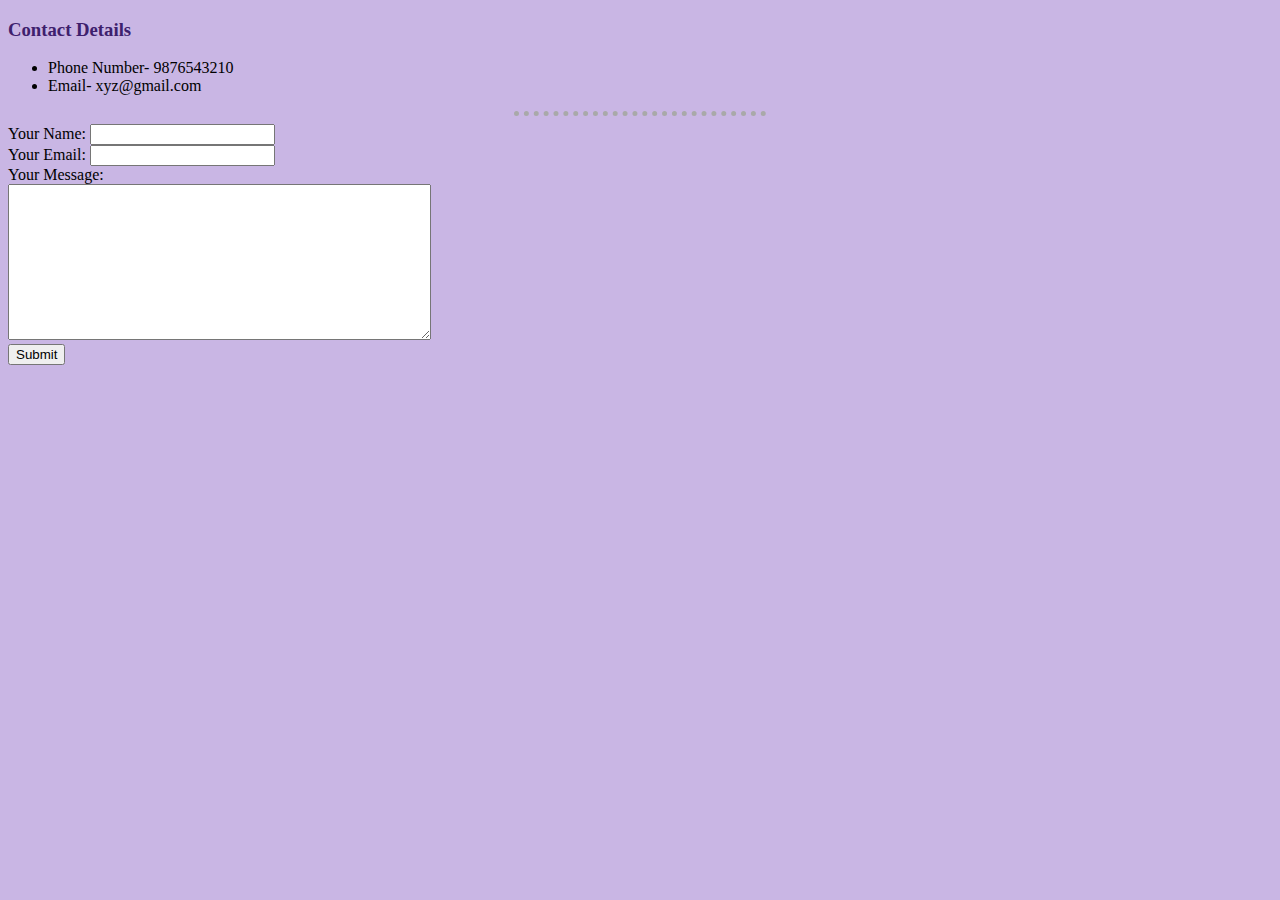
<file: contact.html>
<!DOCTYPE html>
<html lang="en" dir="ltr">
  <head>
    <meta charset="utf-8">
    <title>Contact Me!</title>
    <link rel="stylesheet" href="CSS/styles.css">
  </head>
  <body>
    <h3>Contact Details</h3>
    <ul>
      <li>Phone Number- 9876543210</li>
      <li>Email- xyz@gmail.com</li>
    </ul>
    <hr>
    <form action="mailto:divyasharma41196@gmail.com" method="post" enctype="text/plain">
      <label>Your Name:</label>
      <input type="text" name="Name" value="">
      <br>
      <label>Your Email:</label>
      <input type="email" name="Email" value="">
      <br>
      <label>Your Message:</label>
      <br>
      <textarea name="Message" rows="10" cols="50"></textarea>
      <br>
      <input type="submit" name="">
    </form>
  </body>
</html>
</file>
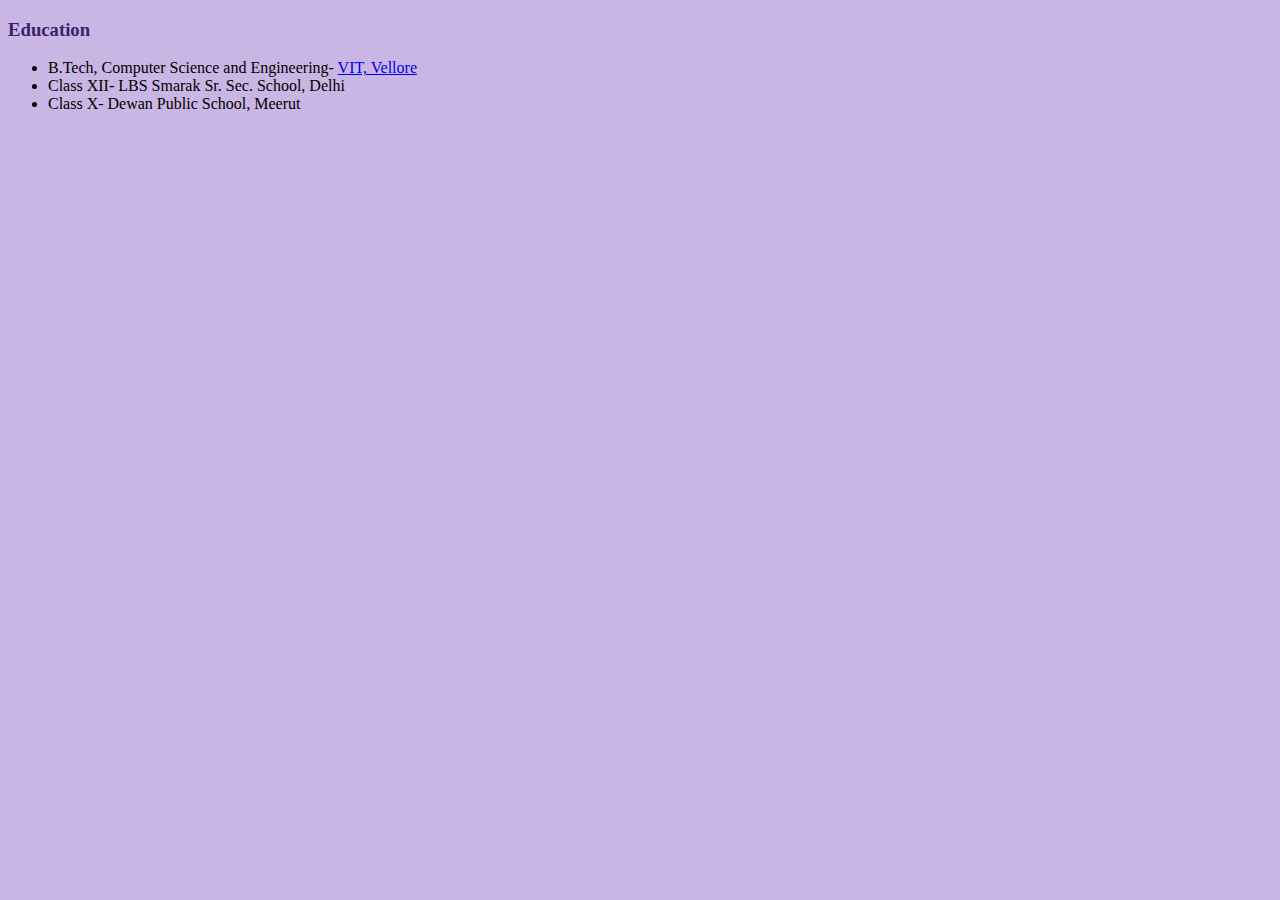
<file: education.html>
<!DOCTYPE html>
<html lang="en" dir="ltr">
  <head>
    <meta charset="utf-8">
    <title>My Education</title>
    <link rel="stylesheet" href="CSS/styles.css">
  </head>
  <body>
    <h3>Education</h3>
    <ul>
      <li>B.Tech, Computer Science and Engineering- <a href="https://vit.ac.in/">VIT, Vellore</a></li>
      <li>Class XII- LBS Smarak Sr. Sec. School, Delhi</li>
      <li>Class X- Dewan Public School, Meerut</li>
    </ul>
  </body>
</html>
</file>
<file: CSS/styles.css>
body{
  background-color: #C9B6E4;
}
hr{
  border-color: #A9A9A9;
  border-style: none;
  border-top-style: dotted;
  border-width: 5px;
  width: 20%;
}
h1{
  color: #3E206D;
}
h3{
  color: #3E206D;
}

.circle{
  border-radius: 100%;
}
</file>
